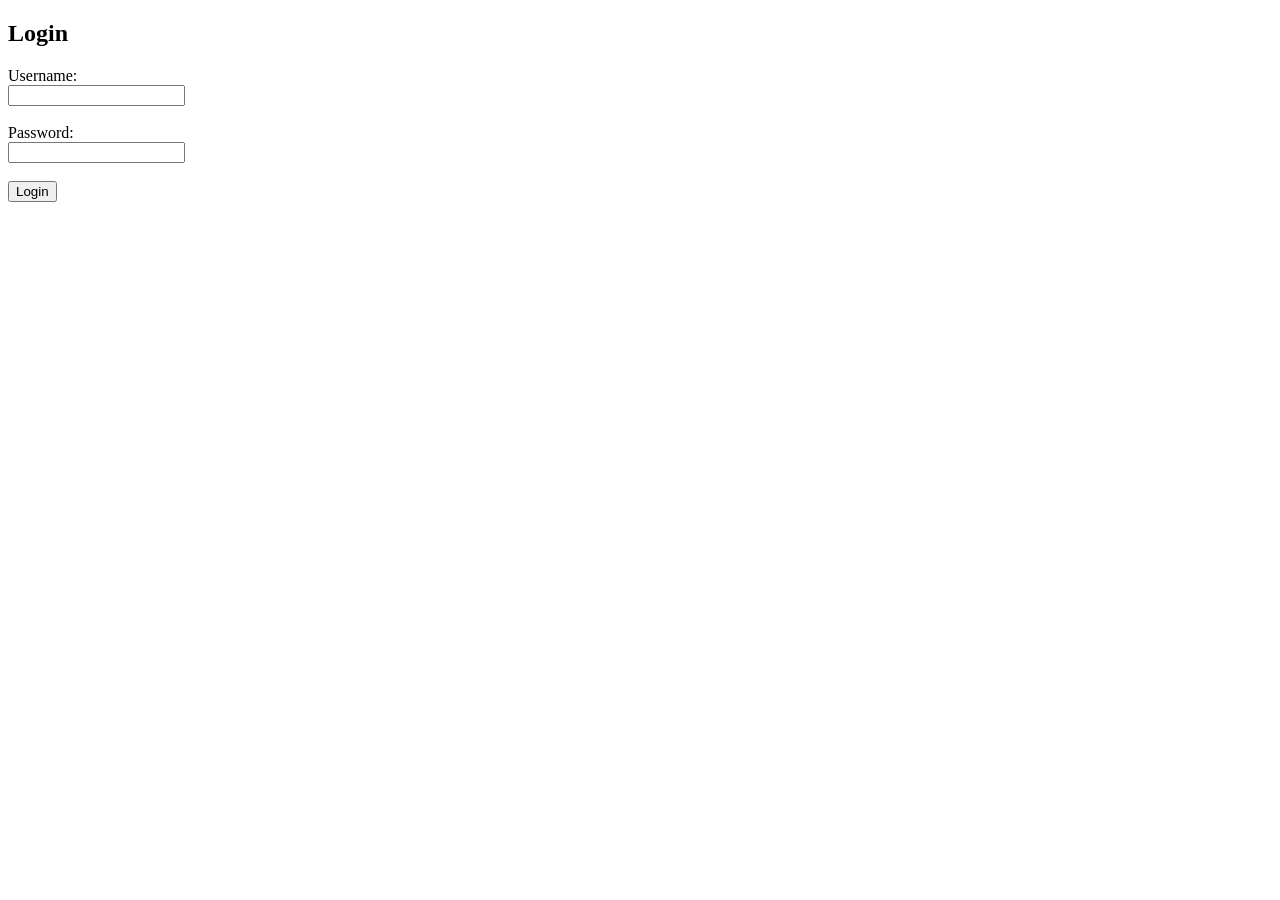
<file: front/template/index.html>
<!DOCTYPE html>
<html lang="en">
<head>
    <meta charset="UTF-8">
    <meta name="viewport" content="width=device-width, initial-scale=1.0">
    <title>Login Page</title>
</head>
<body>
    
    <h2>Login</h2>
    <form action="/login" method="post">
        <label for="username">Username:</label><br>
        <input type="text" id="username" name="username" required><br><br>
        <label for="password">Password:</label><br>
        <input type="password" id="password" name="password" required><br><br>
    
        <button type="submit">Login</button>

    </form>


</body>
</html>
</file>
